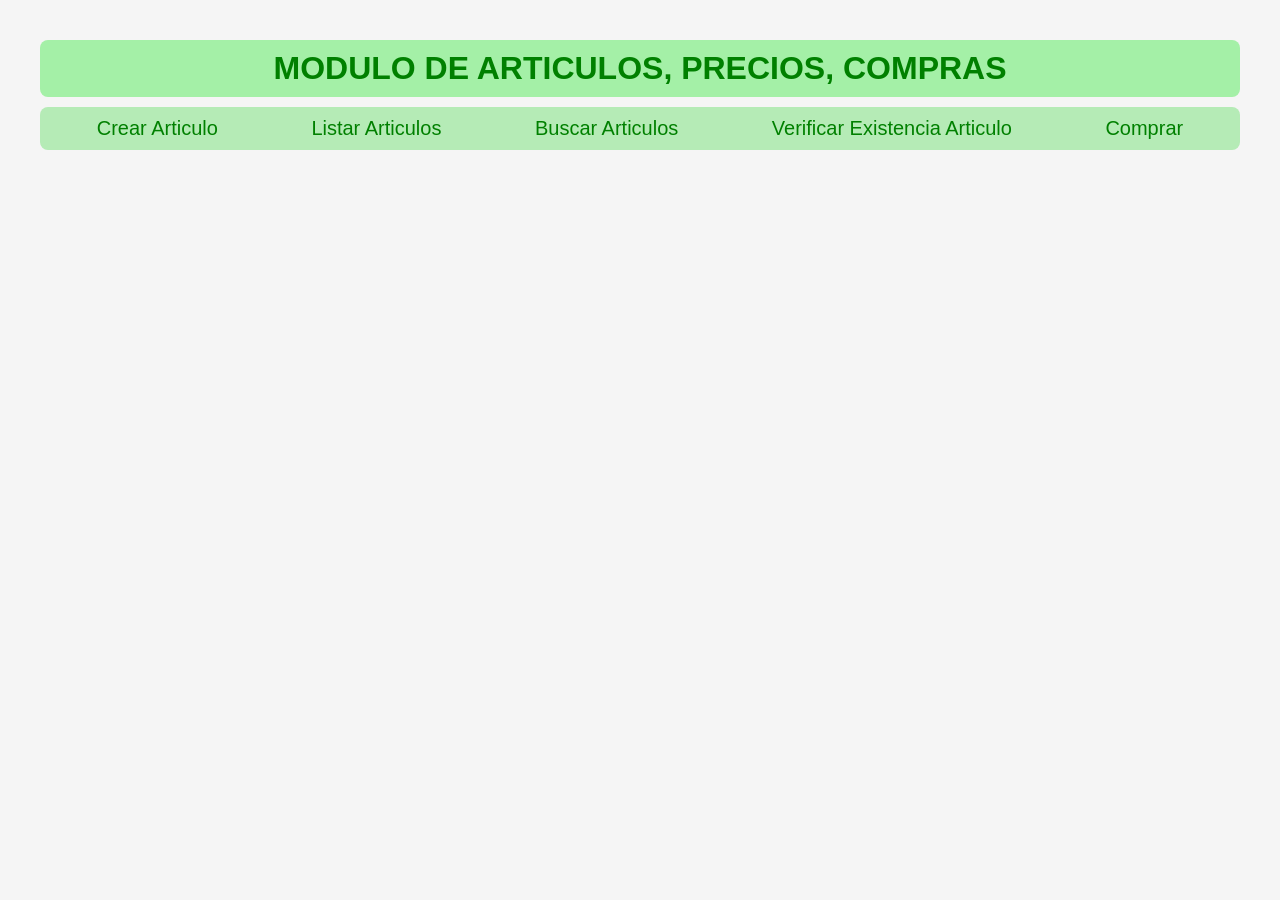
<file: index.html>
<!DOCTYPE html>
<html lang="es">
<head>
    <meta charset="UTF-8">
    <meta name="viewport" content="width=device-width, initial-scale=1.0">
    <title>Pre-Entrega 7: Interfaz dinámica con DOM y eventos</title>
    <link rel="stylesheet" href="./css/styles.css">
</head>
<body> 
    <header>        
    </header>
    <main>
    </main>
    <footer>
    </footer> 
    <script src="./js/funcionesDatos.js"></script>
    <script src="./js/funcionesHtml.js"></script>
    <script src="./js/main.js"></script>
</body>
</html>
</file>
<file: css/styles.css>
*{
    box-sizing: border-box;
    padding: 0;
    margin: 0; 
}

body {
    font-family: Arial, sans-serif;
    background-color: whitesmoke;
    padding: 10px; 
}

header, main, footer {
    padding: 10px; 
}

h6{
  overflow-wrap: break-word;
}

.contenedorHeader {
    padding: 10px; 
} 

.contenedorHeaderElementos{
    padding: 10px; 
}

.headerH1Menu{
    padding: 10px; 
    background-color: rgb(164, 240, 167); 
    color: green;
    text-align: center;
    text-justify: center;
    border-radius: 8px;
}

.headerNavMenu{
    margin: 10px 0px 0px 0px;
    padding: 10px; 
    background-color: rgb(181, 235, 182); 
    color: green;
    font-size: 20px;
    text-align: center;
    text-justify: center;
    border-radius: 8px;
}

.headerUlMenu{
    padding: 10px; 
    display: flex;
    justify-content: space-around;
    align-items: center;
    text-decoration: none;
    list-style-type: none;
    padding: 0;
    margin: 0;
} 

.opcionMenuTextoA {
    color: green;
} 

.contenedorFormulario, .contenedorBuscarArticulosResultados, .contenedorResultadosVerificar{
    max-width: 900px;
    margin: 0 auto;
}

/* .contenedorListadoArticulos {
    max-width: 1100px;
    margin: 0 auto;
} */

.contenedorFormularioElementos {
    background: #ddeeec;
    margin-top: 10px;
    padding: 10px;
    border-radius: 8px;
}

.contenedorFormularioTitulo, .contenedorListadoTitulo, .contenedorBuscarArticulosTitulo
/*,.contenedorVerificarArticuloTitulo*/ {
    color: green;
    padding: 10px;
    align-items: center;
    text-align: center;
}

.renglonFormularioArticulo{
    padding: 10px;
    display: flex;
    justify-content: space-between;
    align-items: center;
}

.renglonFormularioArticulo label{
    display: inline-block; 
    color: green;
    min-width: 150px;      
    text-align: left;
}

.renglonFormularioArticulo input, .renglonFormularioArticulo select{
    flex: 1;                
    padding: 8px;
    box-sizing: border-box;
    border-radius: 4px;
    width: 100%;
}

.buttonGlobal {
    background-color: green;
    font-weight: bold; 
    color: white;
    padding: 10px 15px;
    border: none;
    border-radius: 4px;
    cursor: pointer;
    width: 100%;
    font-size: 16px;
}

/*
.contenedorListarArticulos {
    max-width: 1100px;
    margin: 0 auto;
}
*/

.listarArticulosTabla{    
    width: 100%;
    margin-top: 10px;
    border-radius: 8px;
}

.listarArticulosTabla th, .listarArticulosTabla td
{
    padding: 12px 15px;
    text-align: left;
}

.listarArticulosTabla th {
    background-color: green;
    color: white;
    font-weight: bold;
    text-transform: uppercase;
    font-size: 14px;
}

.listarArticulosTabla tbody tr:nth-child(even) 
{
    background-color: rgb(185, 206, 191);
}

.listarArticulosTabla th:last-child, .tablaListado td:last-child 
{
    text-align: right;
}

.registrosEncontrados
 {
    display: flex;
    flex-wrap: wrap;
    background: #ddeeec;
    margin-top: 1rem;
}

.registroEncontrado{
    display: flex;
    background-color: rgb(174, 226, 169);
    flex-direction: column;
    justify-content: space-evenly;
    height: 15rem;
    width: 8rem;
    border: solid 1px darkgray;
    border-radius: 0.5rem;
    padding: 10px;
    margin: 10px;
}

.errorAgregarCarrito {
    color: red;  
    margin-top: 5px; 
    font-size: 14px;
}

.buttonCarrito {
    background-color: green;
    font-weight: bold; 
    color: white;
    padding: 10px 15px;
    border: none;
    border-radius: 4px;
    cursor: pointer;
    font-size: 16px;
}

.contenedorMostrarCarritoBotones {
    max-width: 900px;
    margin: 0 auto;
}

.mostrarCarritoBotones {
    display: flex;
    justify-content: space-around;
    margin-top: 1rem;
    padding-top: 1rem;
    padding-bottom: 1rem;
    background-color: #ddeeec;
    border-radius: 8px;
}
.contenedorVerCarrito{
    max-width: 900px;
    margin: 0 auto;
}
.contenedorVerCarritoElementos{
    margin-top: 1rem;
    padding-top: 1rem;
    padding-bottom: 1rem;
    background-color: #ddeeec;
}
.contenedorRegistroEncontradoCarrito{
    display: flex;
    flex-wrap: wrap;
}

.registroEncontradoCarrito{
    background-color: rgb(174, 226, 169);
    flex-direction: row;
    justify-content: space-evenly;   
    height: 15rem;
    width: 8rem;
    border: solid 1px darkgray;
    border-radius: 0.5rem;
    padding: 10px;
    margin: 10px;
}

.verCarritoH3 {
    width: 100%;
    text-align: center;
    color: green;
}

.verCarritoTotalP {
    color: green;
}

.mensajeDialog {
    width: 350px;
    padding: 25px;
    border: none;
    background-color: rgb(194, 178, 225);
    color: rgb(1, 61, 1);
    border-radius: 8px;
    text-align: center;
    justify-self: center;
    align-self: center;
}

label.labelInputDescuento {
    color: green;
}
</file>
